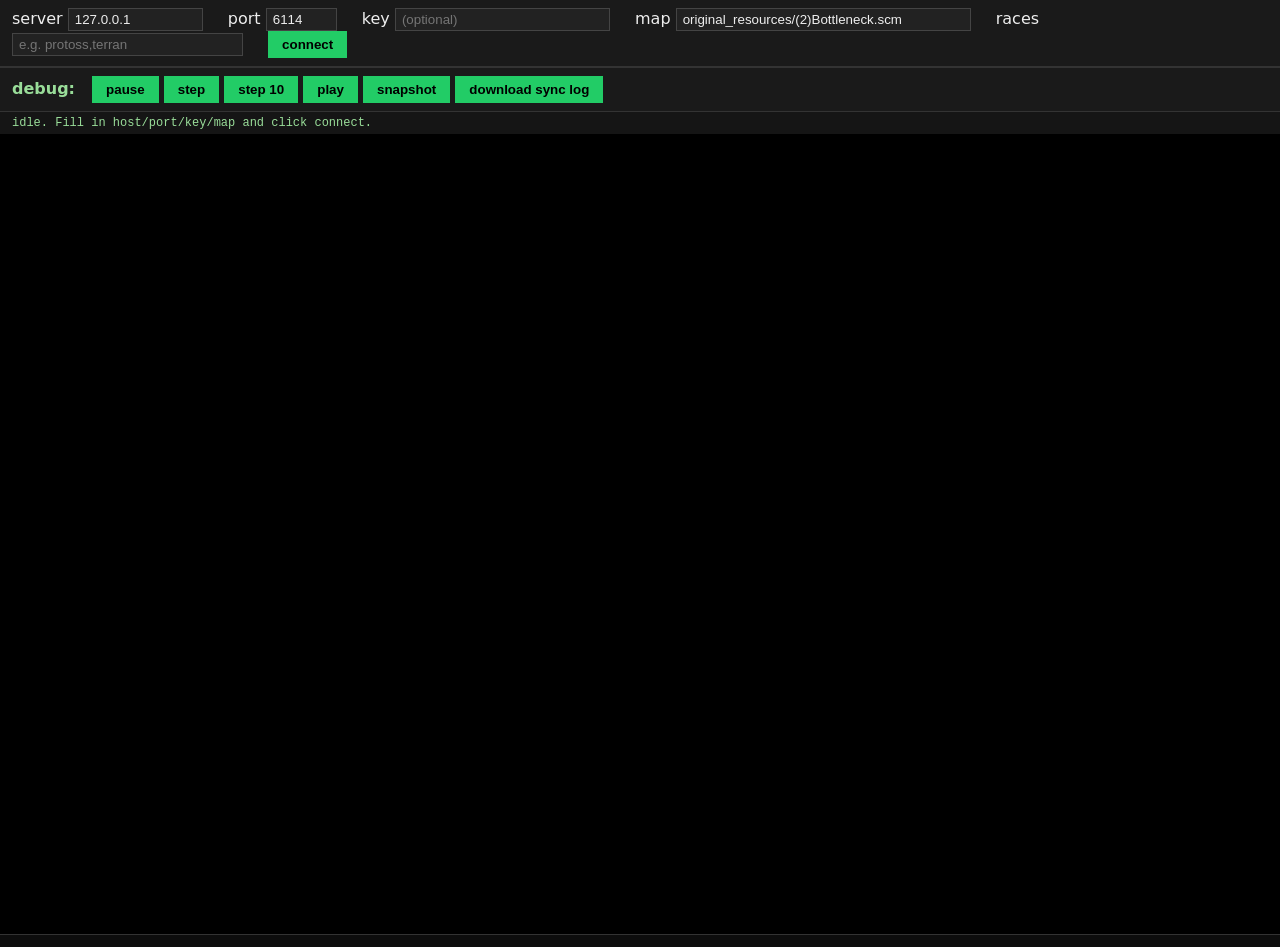
<file: wasm/observer_shell.html>
<!doctype html>
<html>
<head>
<meta charset="utf-8" />
<title>openBW WASM observer</title>
<style>
  body { margin: 0; background: #111; color: #eee;
         font-family: system-ui, sans-serif; }
  #ui   { padding: 8px 12px; background: #1a1a1a; border-bottom: 1px solid #333; }
  #ui label { margin-right: 8px; }
  #ui input { background: #222; color: #eee; border: 1px solid #444;
              padding: 3px 6px; margin-right: 12px; }
  #ui button { background: #2c6; color: #000; border: 0; padding: 6px 14px;
               cursor: pointer; font-weight: 600; }
  #canvas-wrap { padding: 0; }
  canvas { display: block; margin: 0 auto; background: #000; }
  #status { padding: 4px 12px; font-family: monospace; font-size: 12px;
            color: #9d9; background: #151515; }
  #console-box { padding: 6px 12px; font-family: monospace; font-size: 11px;
                 color: #bbb; background: #0d0d0d; max-height: 160px;
                 overflow-y: auto; white-space: pre-wrap; border-top: 1px solid #333; }
</style>
</head>
<body>

<div id="ui">
  <label>server <input id="host" size="14" value="127.0.0.1" /></label>
  <label>port   <input id="port" size="6"  value="6114" /></label>
  <label>key    <input id="key"  size="24" value="" placeholder="(optional)" /></label>
  <label>map    <input id="map"  size="34" value="original_resources/(2)Bottleneck.scm" /></label>
  <label>races  <input id="races" size="26" value="" placeholder="e.g. protoss,terran" title="Comma-separated per-slot races; must match server --race args" /></label>
  <button id="connect">connect</button>
</div>

<div id="ui" style="border-top: 1px solid #333;">
  <b style="color:#9d9;margin-right:12px;">debug:</b>
  <button id="btn-pause"   title="freeze the sim; WS keeps queuing">pause</button>
  <button id="btn-step"    title="advance one sim frame (also: click the canvas)">step</button>
  <button id="btn-step10"  title="advance 10 sim frames">step 10</button>
  <button id="btn-play"    title="resume normal playback">play</button>
  <button id="btn-snap"    title="dump observer state to console">snapshot</button>
  <button id="btn-log"     title="download the wasm sync-log for diffing against server_sync.log">download sync log</button>
  <span id="pause-status" style="margin-left:12px;color:#f96;"></span>
</div>

<div id="status">idle. Fill in host/port/key/map and click connect.</div>

<div id="canvas-wrap">
  <!-- SDL2 draws here. Emscripten looks for #canvas by default.
       Also: clicking the canvas while paused single-steps the sim. -->
  <canvas id="canvas" width="1280" height="800" tabindex="1"></canvas>
</div>

<div id="console-box"></div>

<script>
  // URL-driven auto-connect: ?host=...&port=...&key=...&map=... connects
  // immediately without waiting for a click. Handy for embedding in the
  // future portal.
  const params = new URLSearchParams(location.search);
  if (params.has('host'))  document.getElementById('host').value  = params.get('host');
  if (params.has('port'))  document.getElementById('port').value  = params.get('port');
  if (params.has('key'))   document.getElementById('key').value   = params.get('key');
  if (params.has('map'))   document.getElementById('map').value   = params.get('map');
  if (params.has('races')) document.getElementById('races').value = params.get('races');

  // Mirror emscripten stdout/stderr into #console-box so users can see
  // [wasm] log lines without opening devtools.
  const consoleBox = document.getElementById('console-box');
  function appendLog(text) {
    consoleBox.textContent += text + '\n';
    consoleBox.scrollTop = consoleBox.scrollHeight;
  }

  // Module object is what emscripten reads for config. Must be set
  // BEFORE the generated .js runs. We defer loading the .js until
  // "connect" is clicked so main() sees the user's chosen args.
  window.OPENBW_MAP   = document.getElementById('map').value;
  window.OPENBW_HOST  = document.getElementById('host').value;
  window.OPENBW_PORT  = parseInt(document.getElementById('port').value, 10);
  window.OPENBW_KEY   = document.getElementById('key').value;
  window.OPENBW_RACES = document.getElementById('races').value;

  // Debug harness state. Read by observer_wasm.cpp's frame callback.
  //   OPENBW_PAUSED: bool -- freeze sim advance
  //   OPENBW_STEP:   int  -- if >0, advance N sim frames even while paused;
  //                          the C side decrements this each advance.
  window.OPENBW_PAUSED = false;
  window.OPENBW_STEP   = 0;
  const pauseStatus = document.getElementById('pause-status');
  function refreshPauseStatus() {
    pauseStatus.textContent = window.OPENBW_PAUSED
      ? '⏸ paused  (STEP=' + window.OPENBW_STEP + ')'
      : '';
  }
  document.getElementById('btn-pause').addEventListener('click', () => {
    window.OPENBW_PAUSED = true;  refreshPauseStatus();
  });
  document.getElementById('btn-play').addEventListener('click', () => {
    window.OPENBW_PAUSED = false; window.OPENBW_STEP = 0;
    refreshPauseStatus();
  });
  document.getElementById('btn-step').addEventListener('click', () => {
    window.OPENBW_PAUSED = true; window.OPENBW_STEP += 1;
    refreshPauseStatus();
  });
  document.getElementById('btn-step10').addEventListener('click', () => {
    window.OPENBW_PAUSED = true; window.OPENBW_STEP += 10;
    refreshPauseStatus();
  });
  document.getElementById('btn-snap').addEventListener('click', () => {
    // openbw_snapshot is EMSCRIPTEN_KEEPALIVE-exported; call via ccall.
    if (window.Module && window.Module.ccall) {
      window.Module.ccall('openbw_snapshot', null, [], []);
    } else {
      appendLog('[shell] snapshot: wasm module not ready yet');
    }
  });
  document.getElementById('btn-log').addEventListener('click', () => {
    if (!window.Module || !window.Module.ccall || !window.Module.HEAPU8) {
      appendLog('[shell] sync-log: wasm module not ready yet');
      return;
    }
    // Pull the buffer out via a ptr+size pair. Emscripten's HEAPU8 is
    // a Uint8Array view over the entire wasm memory, so we slice a
    // fresh copy at the requested offset. Slice detaches from HEAPU8
    // so any subsequent memory growth doesn't invalidate the Blob.
    const size = window.Module.ccall('openbw_sync_log_size', 'number', [], []);
    if (size === 0) {
      appendLog('[shell] sync-log is empty (game may not have started)');
      return;
    }
    const ptr = window.Module.ccall('openbw_sync_log_ptr', 'number', [], []);
    const bytes = new Uint8Array(window.Module.HEAPU8.buffer, ptr, size).slice();
    const blob = new Blob([bytes], {type: 'text/plain'});
    const url = URL.createObjectURL(blob);
    const a = document.createElement('a');
    // Timestamp so multiple downloads don't collide.
    const stamp = new Date().toISOString().replace(/[:.]/g, '-');
    a.href = url;
    a.download = 'wasm_obs_sync_' + stamp + '.log';
    document.body.appendChild(a);
    a.click();
    document.body.removeChild(a);
    URL.revokeObjectURL(url);
    appendLog('[shell] downloaded sync-log (' + size + ' bytes)');
  });
  // Clicking on the canvas single-steps -- matches the "mouse click to
  // advance one frame" workflow. Only wires the handler once; harmless
  // if wasm hasn't loaded yet (globals are already declared).
  document.getElementById('canvas').addEventListener('click', () => {
    // Only step if the game is actually paused; live-mode clicks are
    // for the observer's own camera/selection interactions.
    if (window.OPENBW_PAUSED) {
      window.OPENBW_STEP += 1;
      refreshPauseStatus();
    }
  });
  // Keyboard shortcuts while the canvas has focus: space = toggle
  // pause, right-arrow = single step, shift+right = 10 steps.
  document.getElementById('canvas').addEventListener('keydown', (e) => {
    if (e.code === 'Space')       {
      window.OPENBW_PAUSED = !window.OPENBW_PAUSED;
      window.OPENBW_STEP = 0;
      refreshPauseStatus();
      e.preventDefault();
    } else if (e.code === 'ArrowRight') {
      window.OPENBW_PAUSED = true;
      window.OPENBW_STEP += e.shiftKey ? 10 : 1;
      refreshPauseStatus();
      e.preventDefault();
    }
  });

  var Module = {
    canvas: document.getElementById('canvas'),
    print:    (t) => { console.log(t);   appendLog(t); },
    printErr: (t) => { console.warn(t);  appendLog(t); },
    onRuntimeInitialized: function() {
      document.getElementById('status').textContent = 'wasm running';
    },
    // Progress hook -- shown while the .data blob downloads.
    setStatus: function(t) {
      const s = document.getElementById('status');
      if (t) s.textContent = t;
    },
    monitorRunDependencies: function(left) {
      const s = document.getElementById('status');
      s.textContent = left > 0 ? ('loading assets ('+left+' remaining)…') : 'assets loaded';
    },
  };

  function launch() {
    // Snapshot form values into the globals main() reads.
    window.OPENBW_MAP   = document.getElementById('map').value;
    window.OPENBW_HOST  = document.getElementById('host').value;
    window.OPENBW_PORT  = parseInt(document.getElementById('port').value, 10);
    window.OPENBW_KEY   = document.getElementById('key').value;
    window.OPENBW_RACES = document.getElementById('races').value;
    document.getElementById('status').textContent = 'launching…';
    // Load the emscripten glue -- this triggers .wasm + .data fetch
    // and eventually calls main(). Guard against double-launch.
    if (window.__openbwLaunched) return;
    window.__openbwLaunched = true;
    const s = document.createElement('script');
    s.src = 'observer_wasm.js';
    document.body.appendChild(s);
  }
  document.getElementById('connect').addEventListener('click', launch);

  // If URL had params, auto-launch. Makes it easy to embed later.
  if (params.has('host')) launch();
</script>

</body>
</html>
</file>
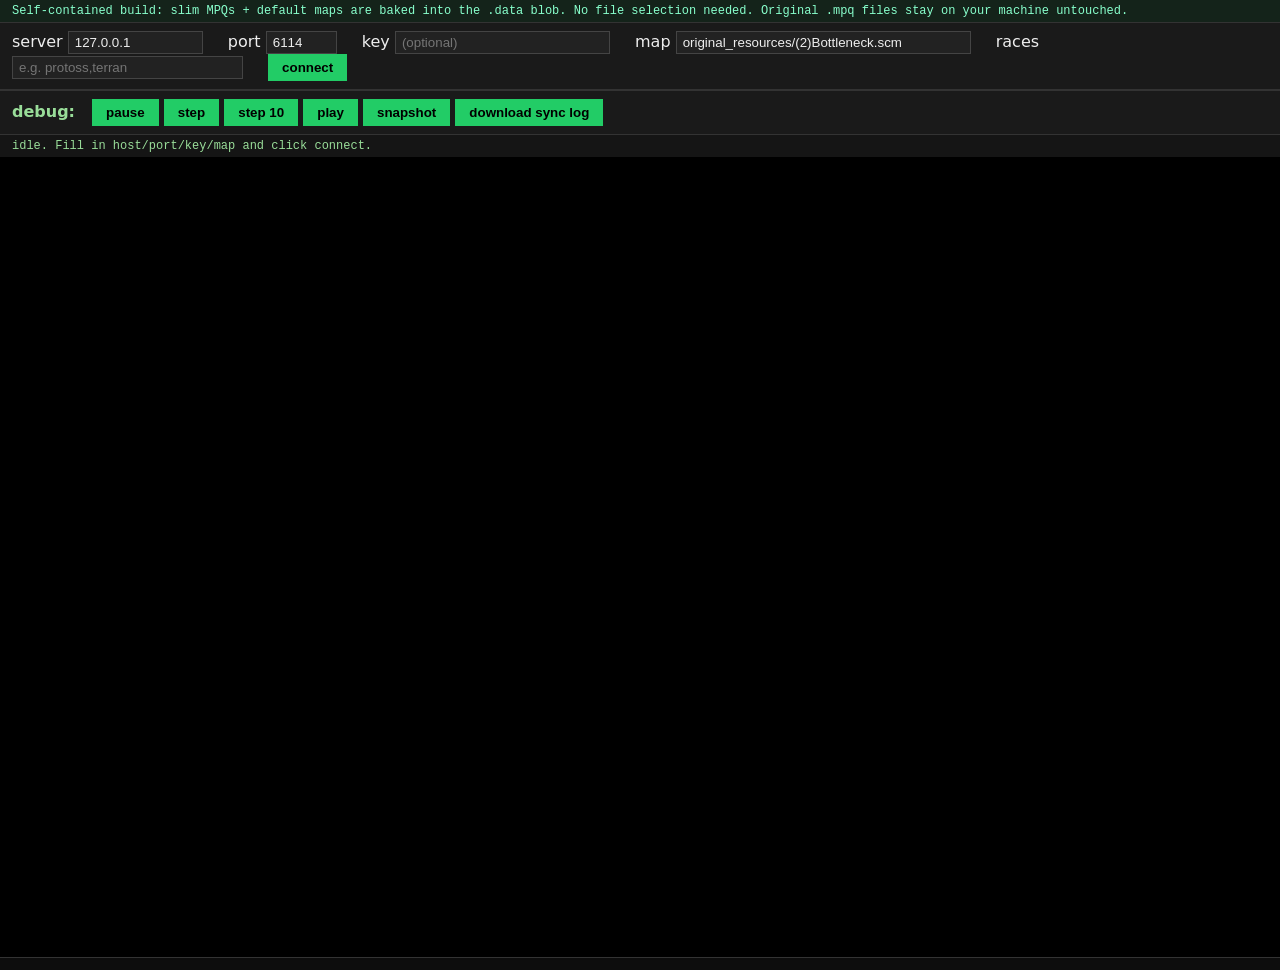
<file: wasm/observer_shell_slim.html>
<!doctype html>
<html>
<head>
<meta charset="utf-8" />
<title>openBW WASM observer (self-contained)</title>
<style>
  body { margin: 0; background: #111; color: #eee;
         font-family: system-ui, sans-serif; }
  #ui   { padding: 8px 12px; background: #1a1a1a; border-bottom: 1px solid #333; }
  #ui label { margin-right: 8px; }
  #ui input { background: #222; color: #eee; border: 1px solid #444;
              padding: 3px 6px; margin-right: 12px; }
  #ui button { background: #2c6; color: #000; border: 0; padding: 6px 14px;
               cursor: pointer; font-weight: 600; }
  #canvas-wrap { padding: 0; }
  canvas { display: block; margin: 0 auto; background: #000; }
  #status { padding: 4px 12px; font-family: monospace; font-size: 12px;
            color: #9d9; background: #151515; }
  #console-box { padding: 6px 12px; font-family: monospace; font-size: 11px;
                 color: #bbb; background: #0d0d0d; max-height: 160px;
                 overflow-y: auto; white-space: pre-wrap; border-top: 1px solid #333; }
  .note { padding: 4px 12px; background: #14231a; color: #8fc; font-size: 12px;
          border-bottom: 1px solid #333; font-family: monospace; }
</style>
</head>
<body>

<div class="note">
  Self-contained build: slim MPQs + default maps are baked into the .data blob.
  No file selection needed. Original .mpq files stay on your machine untouched.
</div>

<div id="ui">
  <label>server <input id="host" size="14" value="127.0.0.1" /></label>
  <label>port   <input id="port" size="6"  value="6114" /></label>
  <label>key    <input id="key"  size="24" value="" placeholder="(optional)" /></label>
  <label>map    <input id="map"  size="34" value="original_resources/(2)Bottleneck.scm" /></label>
  <label>races  <input id="races" size="26" value="" placeholder="e.g. protoss,terran" title="Comma-separated per-slot races; must match server --race args" /></label>
  <button id="connect">connect</button>
</div>

<div id="ui" style="border-top: 1px solid #333;">
  <b style="color:#9d9;margin-right:12px;">debug:</b>
  <button id="btn-pause"   title="freeze the sim; WS keeps queuing">pause</button>
  <button id="btn-step"    title="advance one sim frame (also: click the canvas)">step</button>
  <button id="btn-step10"  title="advance 10 sim frames">step 10</button>
  <button id="btn-play"    title="resume normal playback">play</button>
  <button id="btn-snap"    title="dump observer state to console">snapshot</button>
  <button id="btn-log"     title="download the wasm sync-log for diffing against server_sync.log">download sync log</button>
  <span id="pause-status" style="margin-left:12px;color:#f96;"></span>
</div>

<div id="status">idle. Fill in host/port/key/map and click connect.</div>

<div id="canvas-wrap">
  <canvas id="canvas" width="1280" height="800" tabindex="1"></canvas>
</div>

<div id="console-box"></div>

<script>
  // URL-driven auto-connect: same as observer_shell.html.
  const params = new URLSearchParams(location.search);
  if (params.has('host'))  document.getElementById('host').value  = params.get('host');
  if (params.has('port'))  document.getElementById('port').value  = params.get('port');
  if (params.has('key'))   document.getElementById('key').value   = params.get('key');
  if (params.has('map'))   document.getElementById('map').value   = params.get('map');
  if (params.has('races')) document.getElementById('races').value = params.get('races');

  const consoleBox = document.getElementById('console-box');
  function appendLog(text) {
    consoleBox.textContent += text + '\n';
    consoleBox.scrollTop = consoleBox.scrollHeight;
  }

  window.OPENBW_MAP   = document.getElementById('map').value;
  window.OPENBW_HOST  = document.getElementById('host').value;
  window.OPENBW_PORT  = parseInt(document.getElementById('port').value, 10);
  window.OPENBW_KEY   = document.getElementById('key').value;
  window.OPENBW_RACES = document.getElementById('races').value;

  window.OPENBW_PAUSED = false;
  window.OPENBW_STEP   = 0;
  const pauseStatus = document.getElementById('pause-status');
  function refreshPauseStatus() {
    pauseStatus.textContent = window.OPENBW_PAUSED
      ? '⏸ paused  (STEP=' + window.OPENBW_STEP + ')'
      : '';
  }
  document.getElementById('btn-pause').addEventListener('click', () => {
    window.OPENBW_PAUSED = true;  refreshPauseStatus();
  });
  document.getElementById('btn-play').addEventListener('click', () => {
    window.OPENBW_PAUSED = false; window.OPENBW_STEP = 0;
    refreshPauseStatus();
  });
  document.getElementById('btn-step').addEventListener('click', () => {
    window.OPENBW_PAUSED = true; window.OPENBW_STEP += 1;
    refreshPauseStatus();
  });
  document.getElementById('btn-step10').addEventListener('click', () => {
    window.OPENBW_PAUSED = true; window.OPENBW_STEP += 10;
    refreshPauseStatus();
  });
  document.getElementById('btn-snap').addEventListener('click', () => {
    if (window.Module && window.Module.ccall) {
      window.Module.ccall('openbw_snapshot', null, [], []);
    } else {
      appendLog('[shell] snapshot: wasm module not ready yet');
    }
  });
  document.getElementById('btn-log').addEventListener('click', () => {
    if (!window.Module || !window.Module.ccall || !window.Module.HEAPU8) {
      appendLog('[shell] sync-log: wasm module not ready yet');
      return;
    }
    const size = window.Module.ccall('openbw_sync_log_size', 'number', [], []);
    if (size === 0) {
      appendLog('[shell] sync-log is empty (game may not have started)');
      return;
    }
    const ptr = window.Module.ccall('openbw_sync_log_ptr', 'number', [], []);
    const bytes = new Uint8Array(window.Module.HEAPU8.buffer, ptr, size).slice();
    const blob = new Blob([bytes], {type: 'text/plain'});
    const url = URL.createObjectURL(blob);
    const a = document.createElement('a');
    const stamp = new Date().toISOString().replace(/[:.]/g, '-');
    a.href = url;
    a.download = 'wasm_obs_sync_' + stamp + '.log';
    document.body.appendChild(a);
    a.click();
    document.body.removeChild(a);
    URL.revokeObjectURL(url);
    appendLog('[shell] downloaded sync-log (' + size + ' bytes)');
  });
  document.getElementById('canvas').addEventListener('click', () => {
    if (window.OPENBW_PAUSED) {
      window.OPENBW_STEP += 1;
      refreshPauseStatus();
    }
  });
  document.getElementById('canvas').addEventListener('keydown', (e) => {
    if (e.code === 'Space')       {
      window.OPENBW_PAUSED = !window.OPENBW_PAUSED;
      window.OPENBW_STEP = 0;
      refreshPauseStatus();
      e.preventDefault();
    } else if (e.code === 'ArrowRight') {
      window.OPENBW_PAUSED = true;
      window.OPENBW_STEP += e.shiftKey ? 10 : 1;
      refreshPauseStatus();
      e.preventDefault();
    }
  });

  var Module = {
    canvas: document.getElementById('canvas'),
    print:    (t) => { console.log(t);   appendLog(t); },
    printErr: (t) => { console.warn(t);  appendLog(t); },
    onRuntimeInitialized: function() {
      document.getElementById('status').textContent = 'wasm running';
    },
    setStatus: function(t) {
      const s = document.getElementById('status');
      if (t) s.textContent = t;
    },
    monitorRunDependencies: function(left) {
      const s = document.getElementById('status');
      s.textContent = left > 0 ? ('loading assets ('+left+' remaining)…') : 'assets loaded';
    },
  };

  function launch() {
    window.OPENBW_MAP   = document.getElementById('map').value;
    window.OPENBW_HOST  = document.getElementById('host').value;
    window.OPENBW_PORT  = parseInt(document.getElementById('port').value, 10);
    window.OPENBW_KEY   = document.getElementById('key').value;
    window.OPENBW_RACES = document.getElementById('races').value;
    document.getElementById('status').textContent = 'launching…';
    if (window.__openbwLaunched) return;
    window.__openbwLaunched = true;
    const s = document.createElement('script');
    // NOTE: this is the ONLY functional difference from
    // observer_shell.html -- we load the slim (self-contained)
    // build's JS glue.
    s.src = 'observer_wasm_slim.js';
    document.body.appendChild(s);
  }
  document.getElementById('connect').addEventListener('click', launch);

  if (params.has('host')) launch();
</script>

</body>
</html>
</file>
